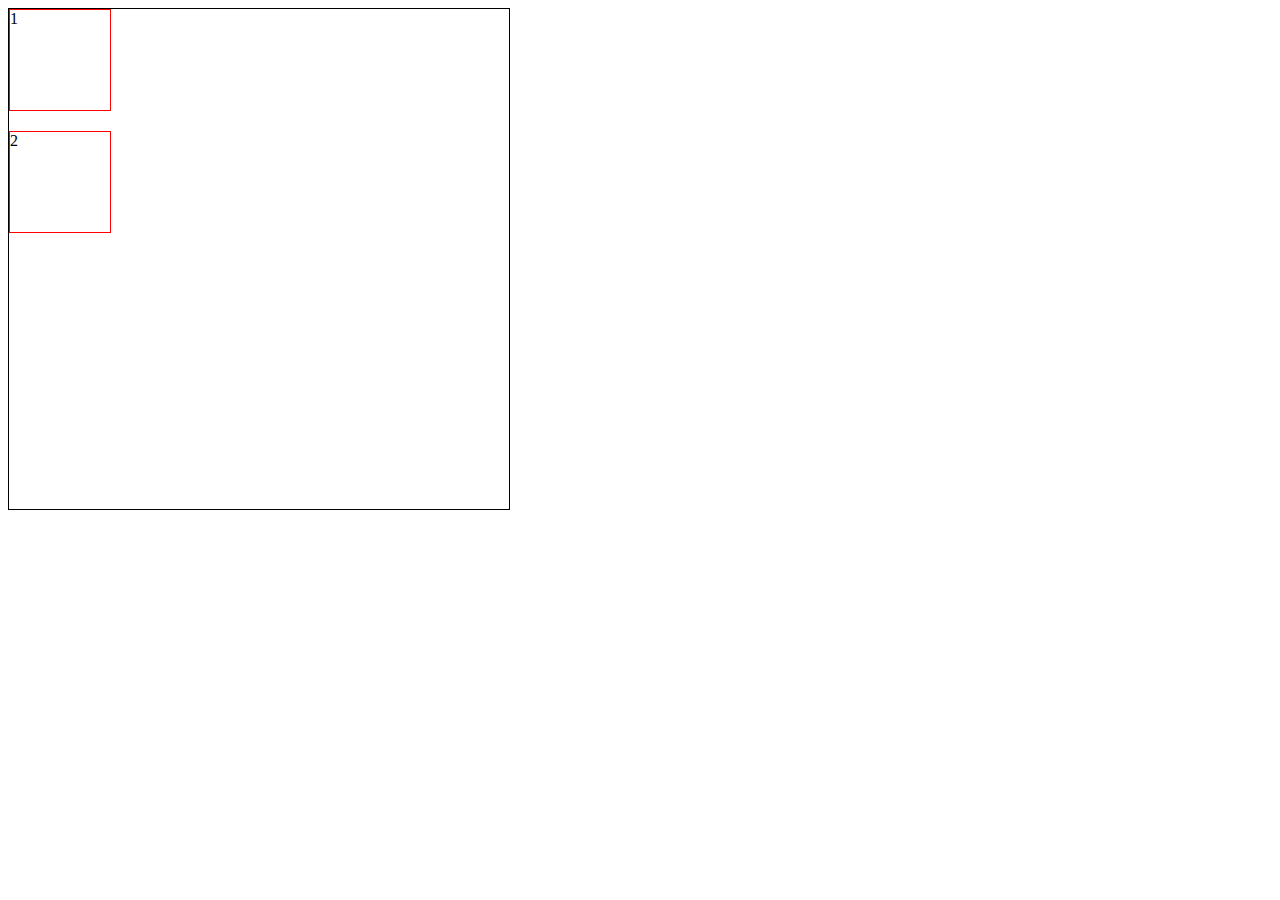
<file: BoxModel/block/index.html>
<!DOCTYPE html>
<html lang="en">
<head>
    <meta charset="UTF-8">
    <meta http-equiv="X-UA-Compatible" content="IE=edge">
    <meta name="viewport" content="width=device-width, initial-scale=1.0">
    <title>Document</title>
    <link href="./index.css" rel="stylesheet">
</head>
<body>
    <div class="wrapper">
        <div class="box">1</div>
        <div class="box">2</div>
    </div>
</body>
</html>
</file>
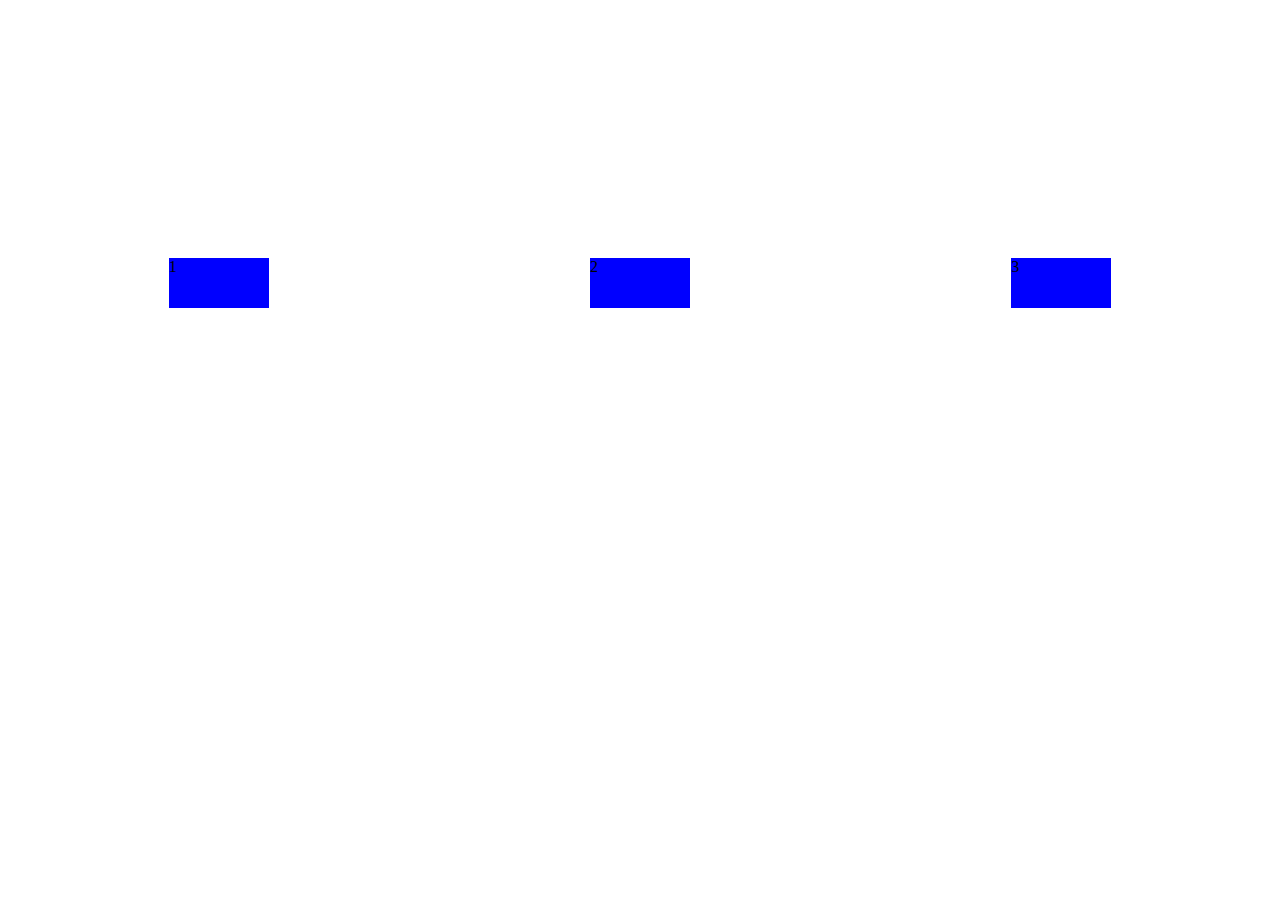
<file: Flex/#1 MainAxis/index.html>
<!DOCTYPE html>
<html lang="en">
<head>
    <meta charset="UTF-8">
    <meta http-equiv="X-UA-Compatible" content="IE=edge">
    <meta name="viewport" content="width=device-width, initial-scale=1.0">
    <title>Document</title>
    <link href="./index.css" rel="stylesheet">
</head>
<body>
    <div class="wrapper">
        <div class="box">1</div>
        <div class="box">2</div>
        <div class="box">3</div>
    </div>
</body>
</html>
</file>
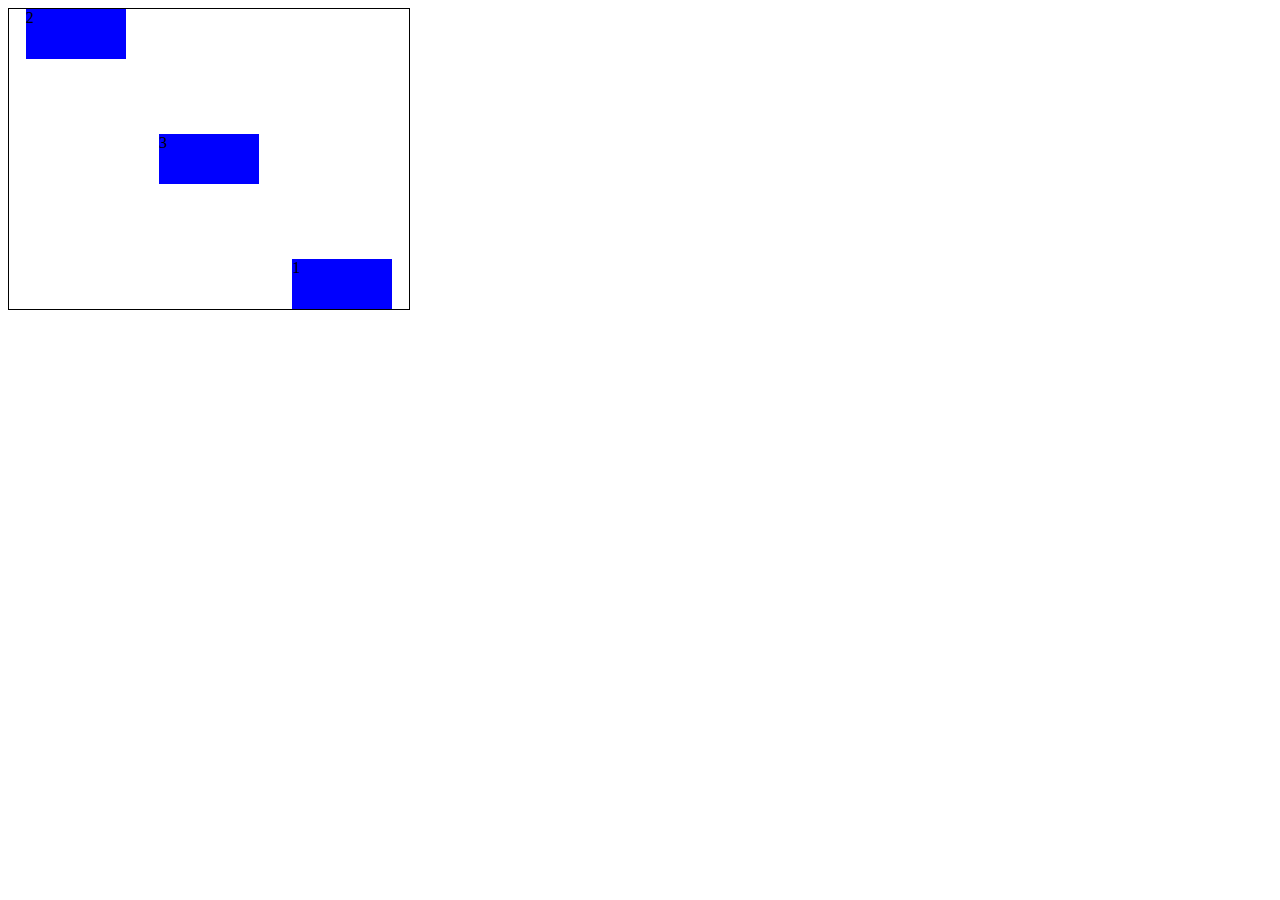
<file: Flex/#3 Children/index.html>
<!DOCTYPE html>
<html lang="en">
<head>
    <meta charset="UTF-8">
    <meta http-equiv="X-UA-Compatible" content="IE=edge">
    <meta name="viewport" content="width=device-width, initial-scale=1.0">
    <title>Document</title>
    <link href="./index.css" rel="stylesheet">
</head>
<body>
    <div class="father">
        <div class="children">1</div>
        <div class="children">2</div>
        <div class="children">3</div>
    </div>
</body>
</html>
</file>
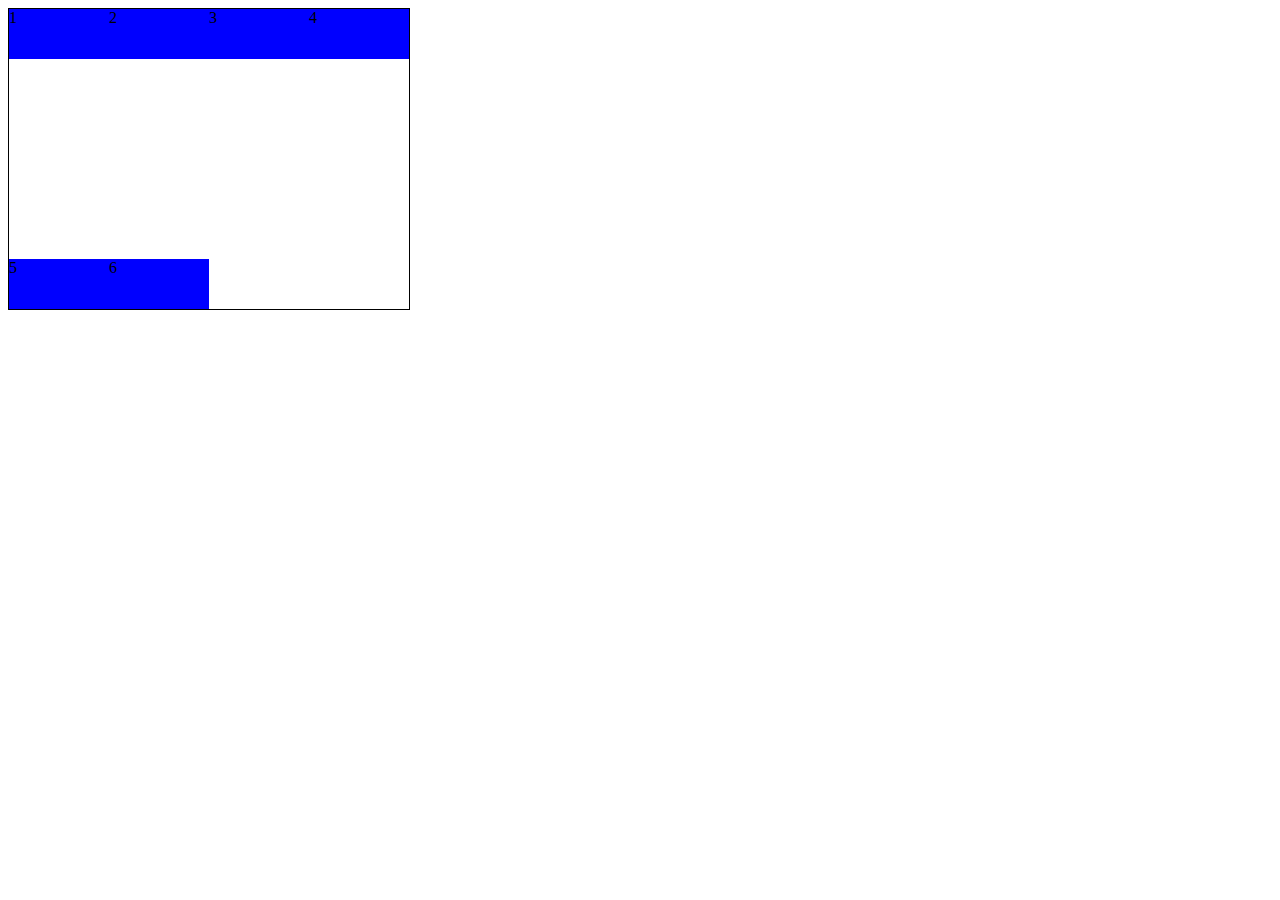
<file: Flex/#6 Line/index.html>
<!DOCTYPE html>
<html lang="en">
<head>
    <meta charset="UTF-8">
    <meta http-equiv="X-UA-Compatible" content="IE=edge">
    <meta name="viewport" content="width=device-width, initial-scale=1.0">
    <title>Document</title>
    <link href="./index.css" rel="stylesheet">
</head>
<body>
    <div class="father">
        <div class="children">1</div>
        <div class="children">2</div>
        <div class="children">3</div>
        <div class="children">4</div>
        <div class="children">5</div>
        <div class="children">6</div>
    </div>
</body>
</html>
</file>
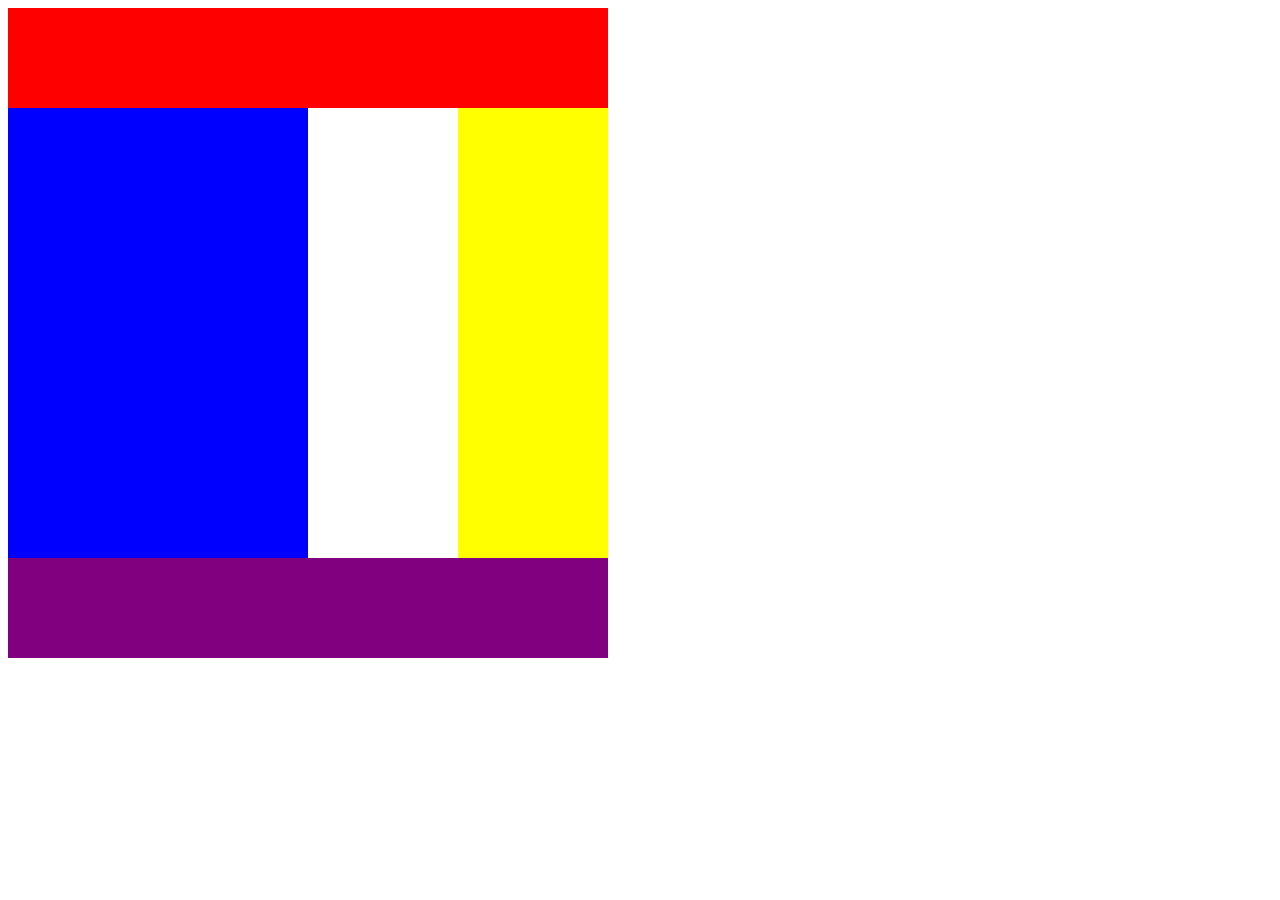
<file: Grid/#2 Template-Areas/index.html>
<!DOCTYPE html>
<html lang="en">
<head>
    <meta charset="UTF-8">
    <meta http-equiv="X-UA-Compatible" content="IE=edge">
    <meta name="viewport" content="width=device-width, initial-scale=1.0">
    <title>Document</title>
    <link href="./index.css" rel="stylesheet">
</head>
<body>
    <div class="grid">
        <div class="header"></div>
        <div class="content"></div>
        <div class="nav"></div>
        <div class="footer"></div>
    </div>
</body>
</html>
</file>
<file: BoxModel/block/index.css>
.wrapper {
    width: 500px;
    height: 500px;
    border: 1px solid black;
}

.box:nth-child(1) {
    width: 100px;
    height: 100px;
    border: 1px solid red;

    margin-bottom: 10px;
}

.box:nth-child(2) {
    width: 100px;
    height: 100px;
    border: 1px solid red;

    margin-top: 20px;
}
</file>
<file: Flex/#1 MainAxis/index.css>
/* 기본 */
/* flex-direction: row */
/* main axis: 가로축 => justify-content*/
/* cross axis: 세로축 => align-litems*/

.wrapper {
    height: 300px;

    display: flex;
    justify-content: space-around;
    align-items: flex-end;
}

.box {
    width: 100px;
    height: 50px;;
    background-color: blue;
}
</file>
<file: Flex/#3 Children/index.css>
/* flex-direction: row */
/* main axis: 가로축 => justify-content*/
/* 
cross axis
: 세로축 => 
부모에게 주는 property: align-litems, 
자식에게 주는 property: order, align-self
*/

/* 
order
- 배치 순서를 정할 수 있다.
- 0을 기본으로 가지고 있다. 
*/

/* 
align-self
- cross axis를 따른다.
- 하나의 box만 이동시킨다.
*/

.father {
    width: 400px;
    height: 300px;
    border: 1px solid black;

    display: flex;
    justify-content: space-around;
    align-items: flex-end;
}

.children {
    width: 100px;
    height: 50px;;
    background-color: blue;
}

.children:nth-child(1) {
    /* child 1 = order: 1 */
    /* child 2 = order: 0 */
    /* child 3 = order: 0 */
    order: 1
}

.children:nth-child(2) {
    align-self: start;
}

.children:nth-child(3) {
    align-self: center;
}
</file>
<file: Flex/#6 Line/index.css>
/* 
align-content
- line을 수정할 수 있다.
- cross Axis를 따른다.
*/

.father {
    width: 400px;
    height: 300px;
    border: 1px solid black;

    display: flex;
    flex-wrap: wrap;

    /* 줄 간격이 없어진다. */
    /* align-content: flex-start;  */

    align-content: space-between;

}

.children {
    width: 100px; 
    height: 50px;
    background-color: blue;
}
</file>
<file: Grid/#2 Template-Areas/index.css>
/* grid는 행(row)과 열(column)의 개수와 크기를 정할 수 있다.*/
/* column-gap은 column간의 차이 */
/* row-gap은 row간의 차이 */

.grid {
    display: grid;    
    /* grid-template-columns: 200px 200px 200px 200px; */
    grid-template-columns: repeat(4, 150px);
    grid-template-rows: 100px repeat(3, 150px) 100px; 

    /* layout이 어떻게 보여야 하는지 이름을 적을 수 있다. */
    /* 묶음 내의 열과 행이 일치하도록 정의한다.  */
    /* .을 이용해 빈 공간을 만들 수 있다. */
    grid-template-areas:
    "header header header header"
    "content content . nav"
    "content content . nav"
    "content content . nav"
    "footer footer footer footer"
}

.header {
    background-color: red;
    grid-area: header;
}

.content {
    background-color: blue;
    grid-area: content;
}

.nav {
    background-color: yellow;
    grid-area: nav;
}

.footer {
    background-color: purple;
    grid-area: footer;
}
</file>
